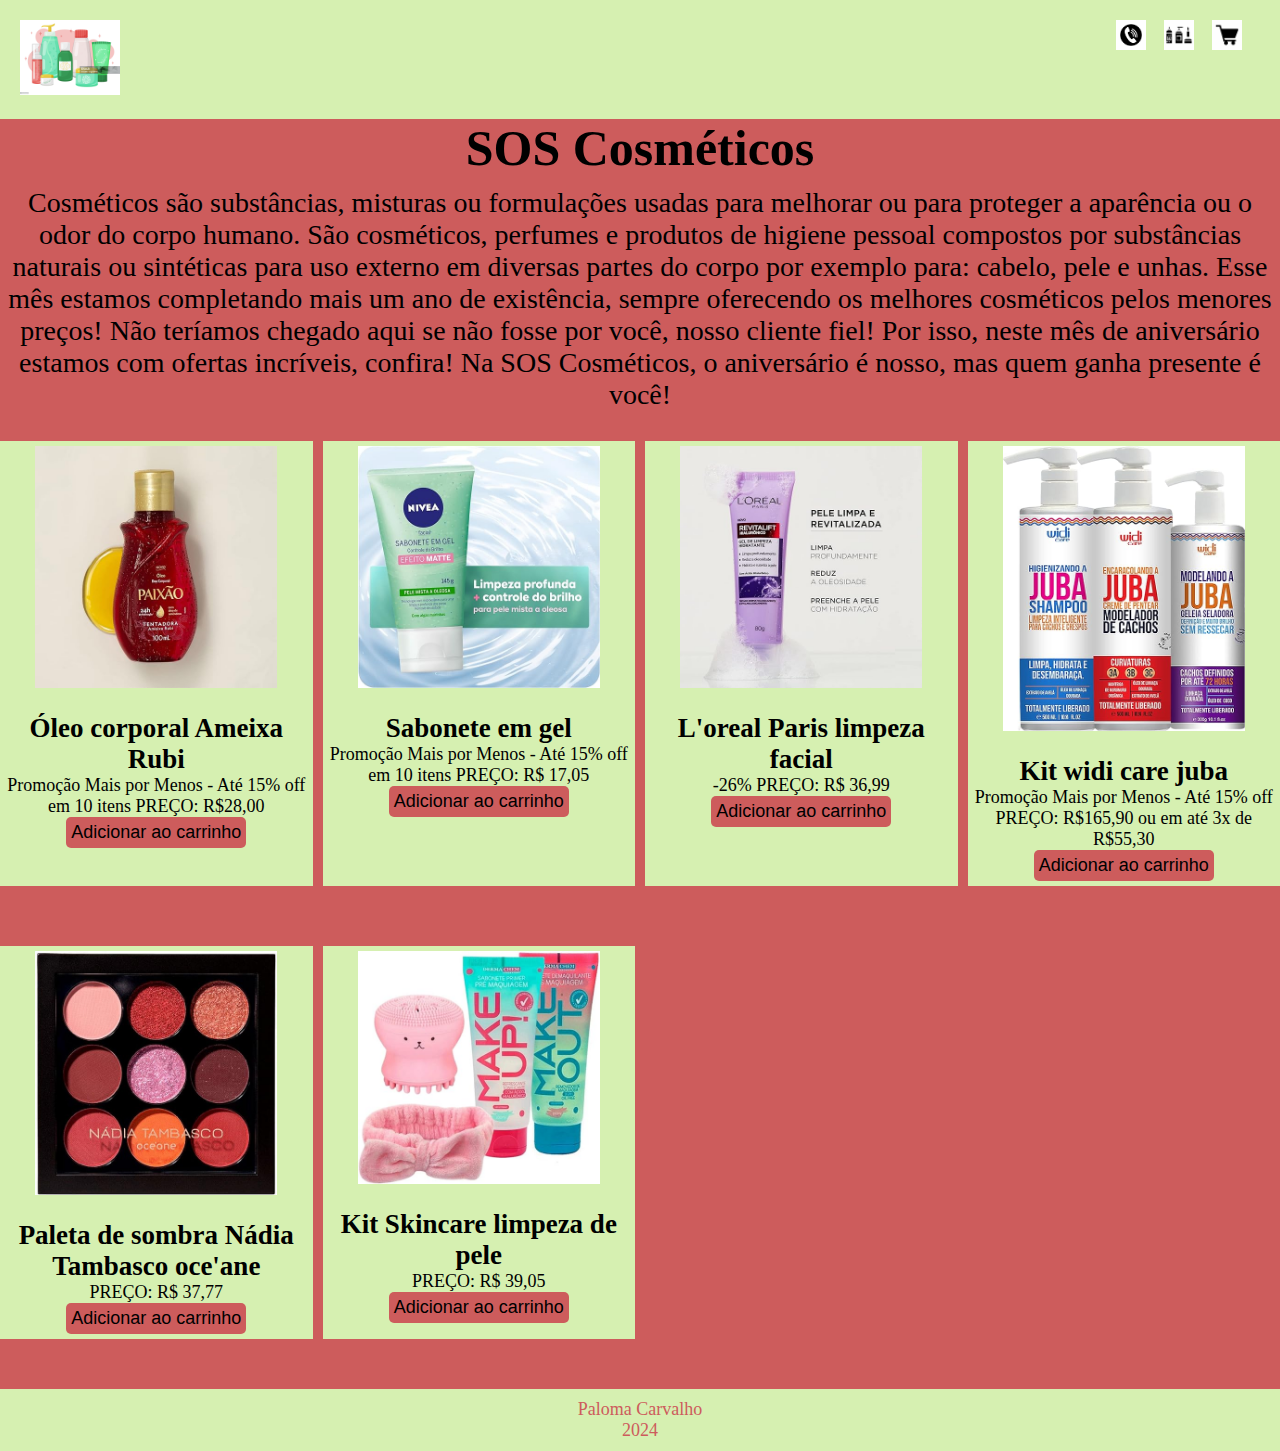
<file: index.html>
<!DOCTYPE html>
<html lang="en">
<head>
    <meta charset="UTF-8">
    <meta name="viewport" content="width=device-width, initial-scale=1.0">
    <title> SOS Cosméticos</title>
    <link href="estilo.css" rel="stylesheet">
  </head>
  <body>
  
    <header class="topo">
    <nav class="navegacao">
  
      <a href="index.html"><img src="img/imagem7.jpg" alt="logo" heigt="100" width="100"></a>
  <ul class="menu">
  
  <li><a href="index.html"><img src="img/imagem16.jpg" alt="" heigt="30" width="30"></a></li>
  <li><a href="produtos.html"><img src="img/imagem15.jpg" alt="" heigt="30" width="30"></a></li>
  <li><a href="carrinho.html"><img src="img/imagem14.jpg" alt="" heigt="30" width="30"></a></li>
  

</ul>
</nav>
</header>


<h1 class="titulo">SOS Cosméticos</h1>
 <p class="texto">Cosméticos são substâncias, misturas ou formulações usadas para melhorar ou para proteger a aparência ou o odor do corpo humano. São cosméticos, perfumes e produtos de higiene pessoal compostos por substâncias naturais ou sintéticas para uso externo em diversas partes do corpo por exemplo para: cabelo, pele e unhas. Esse mês estamos completando mais um ano de existência, sempre oferecendo os melhores cosméticos pelos menores preços! Não teríamos chegado aqui se não fosse por você, nosso cliente fiel! Por isso, neste mês de aniversário estamos com ofertas incríveis, confira! Na SOS Cosméticos, o aniversário é nosso, mas quem ganha presente é você!</p>


<div class="grade">
<article class="materia">
  <img src="img/imagem1.jpg">
  <h2>Óleo corporal Ameixa Rubi</h2>
<footer> Promoção Mais por Menos - Até 15% off em 10 itens PREÇO: R$28,00</footer>
<button class="botao">Adicionar ao carrinho</button>
</article>

<article class="materia">
  <img src="img/imagem2.jpg">
  <h2>Sabonete em gel</h2>
  <footer> Promoção Mais por Menos - Até 15% off em 10 itens  PREÇO: R$ 17,05</footer>
<button class="botao">Adicionar ao carrinho</button>
</article>

<article class="materia">
 <img src="img/imagem3.jpg">
 <h2>L'oreal Paris limpeza facial</h2>
 <footer> -26%   PREÇO: R$ 36,99 </footer>
<button class="botao">Adicionar ao carrinho</button>
 </article>

<article class="materia">
 <img src="img/imagem4.jpg">
 <h2>Kit widi care juba</h2>
 <footer> Promoção Mais por Menos - Até 15% off    PREÇO: R$165,90 ou em até 3x de R$55,30</footer>
<button class="botao">Adicionar ao carrinho</button>
 </article>

 <article class="materia">
  <img src="img/imagem5.jpg">
  <h2>Paleta de sombra Nádia Tambasco oce'ane</h2> 
  <footer>PREÇO: R$ 37,77</footer>
<button class="botao">Adicionar ao carrinho</button>
 </article>

 <article class="materia">
  <img src="img/imagem6.jpg">
  <h2>Kit Skincare limpeza de pele</h2> 
  <footer>PREÇO: R$ 39,05</footer>
<button class="botao">Adicionar ao carrinho</button>
 </article>
 </div>
 <footer class="rodape">
  <p>Paloma Carvalho</p>                             
    <p>2024</p>
 </footer>





</body>
</html>
</file>
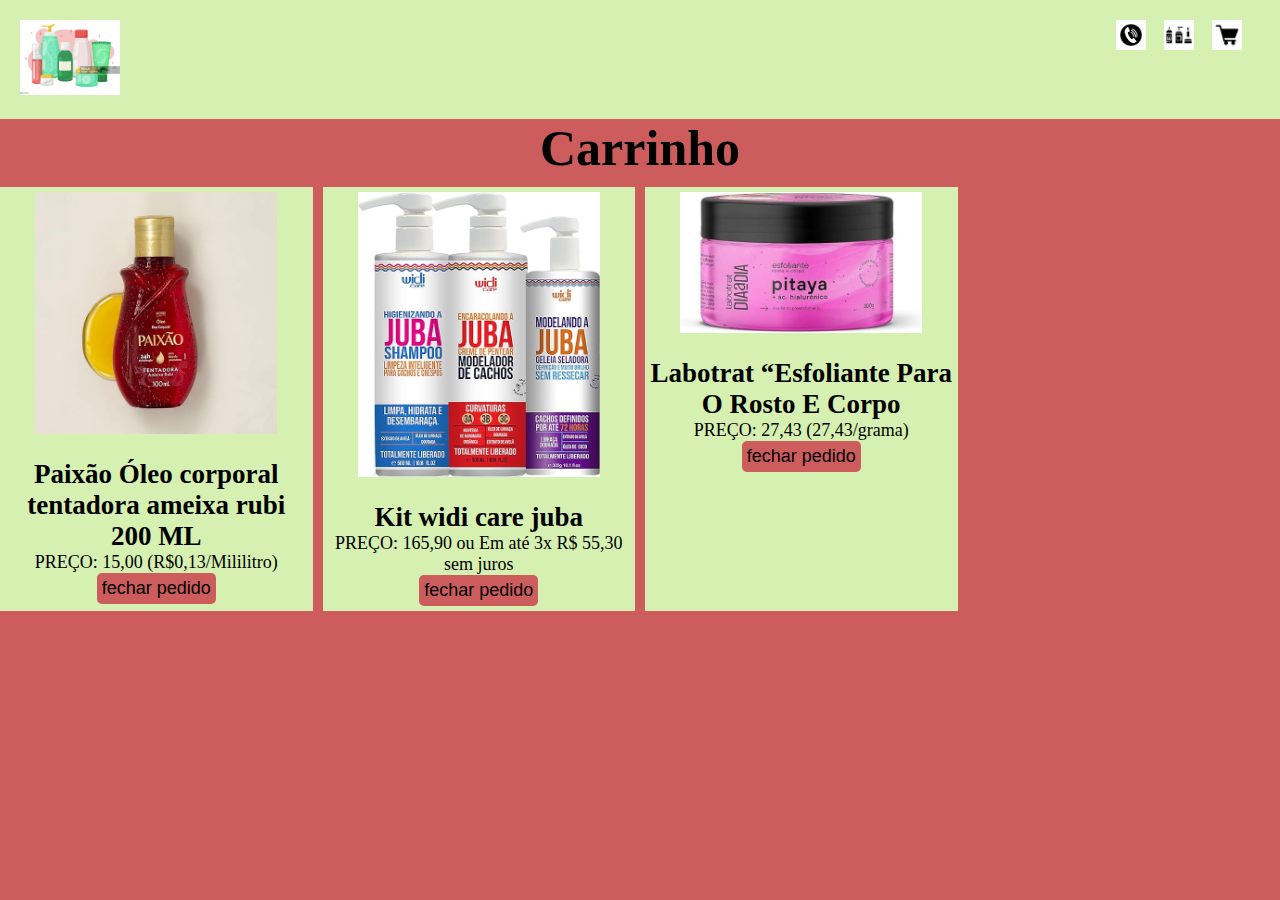
<file: carrinho.html>
<!DOCTYPE html>
<html lang="en">
<head>
    <meta charset="UTF-8">
    <meta name="viewport" content="width=device-width, initial-scale=1.0">
    <title>carrinho</title>
    <link href="estilo.css" rel="stylesheet">

    <header class="topo">
        <nav class="navegacao">
      
          <a href="index.html"><img src="img/imagem7.jpg" alt="logo" heigt="100" width="100"></a>
      <ul class="menu">
      
      <li><a href="contato.html"><img src="img/imagem16.jpg" alt="" heigt="30" width="30"></a></li>
      <li><a href="produtos.html"><img src="img/imagem15.jpg" alt="" heigt="30" width="30"></a></li>
      <li><a href="carrinho.html"><img src="img/imagem14.jpg" alt="" heigt="30" width="30"></a></li>
      
      </ul>
      </nav>
      </header>
<h1 class="titulo">Carrinho</h1>
</nav>
  <div class="grade">
                    
<article class="materia">   
<img src="img/imagem1.jpg">
<h2>Paixão Óleo corporal tentadora ameixa rubi 200 ML</h2> 
<footer>PREÇO: 15,00 (R$0,13/Mililitro)</footer>
<button class="botao">fechar pedido</button>
</article>
    
<article class="materia">
    <img src="img/imagem4.jpg">
  <h2>Kit widi care juba</h2>
  <footer>PREÇO: 165,90 ou Em até 3x R$ 55,30 sem juros </footer>
  <button class="botao">fechar pedido</button>
  </article>

  <article class="materia">        
    <img src="img/imagem13.jpg">
     <h2>Labotrat “Esfoliante Para O Rosto E Corpo </h2> <footer>PREÇO: 27,43 (27,43/grama) </footer>
     <button class="botao">fechar pedido</button>
     </article>
     </div> 








</head>
<body>
    
</body>
</html>
</file>
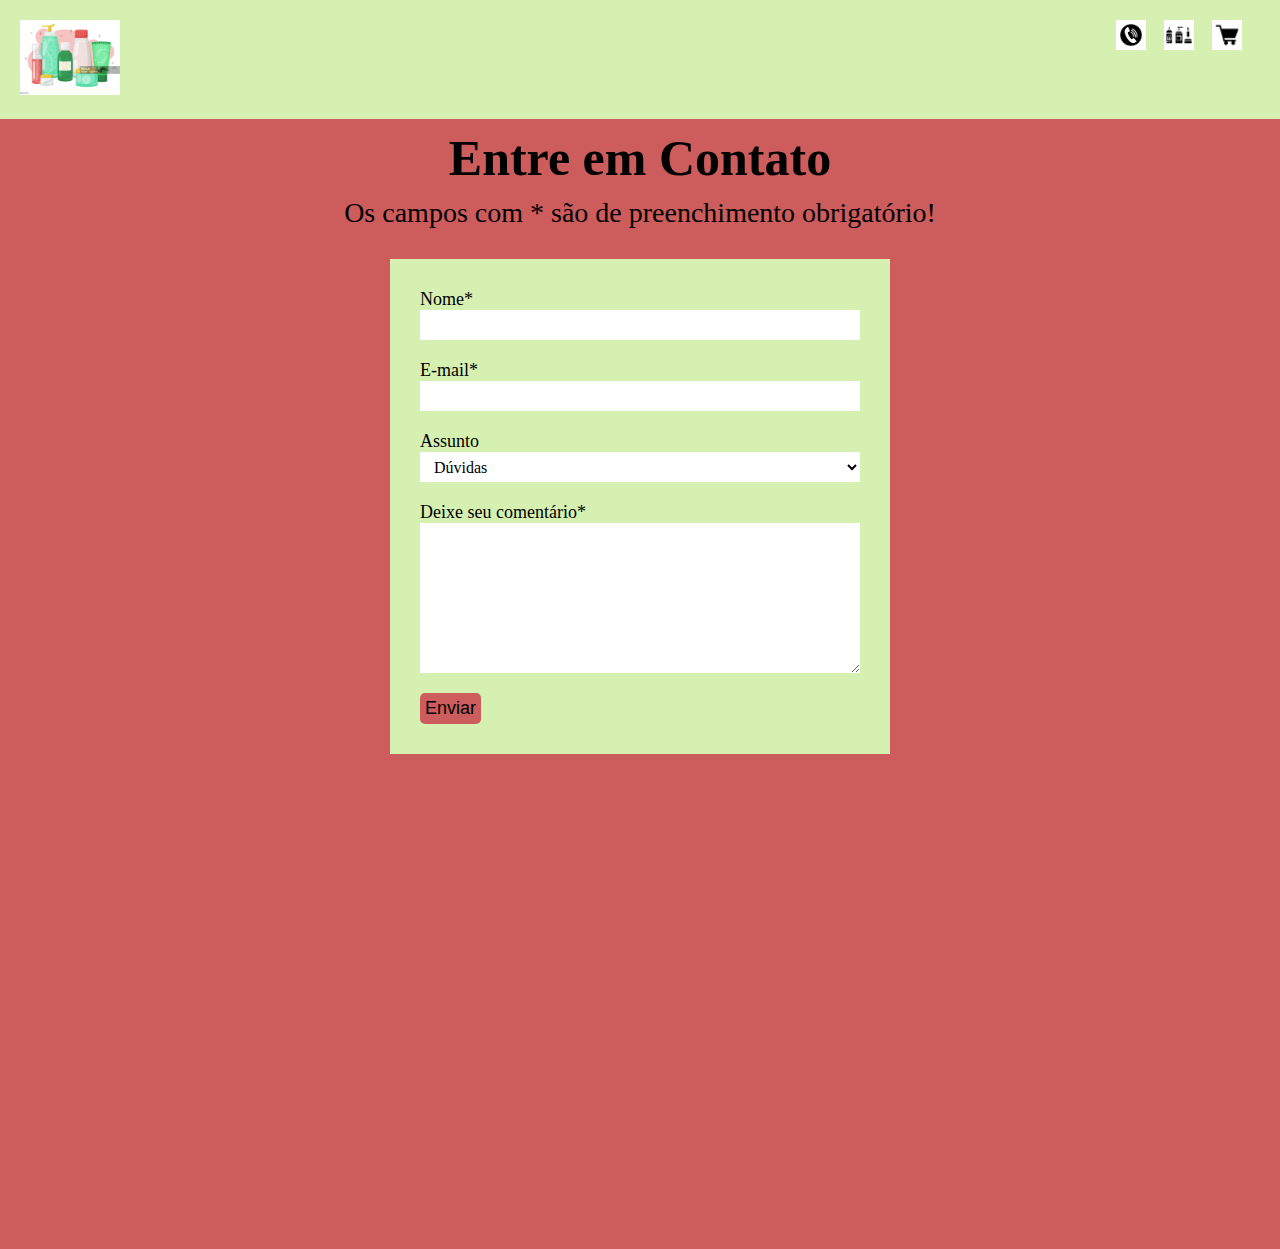
<file: contato.html>
<!DOCTYPE html>
<html lang="en">
<head>
    <meta charset="UTF-8">
    <meta name="viewport" content="width=device-width, initial-scale=1.0">
    <title>contato</title>
    <link href="estilo.css" rel="stylesheet">
</head>
<body>

  <header class="topo">
  <nav class="navegacao">

    <a href="index.html"><img src="img/imagem7.jpg" alt="logo" heigt="100" width="100"></a>
<ul class="menu">

<li><a href="contato.html"><img src="img/imagem16.jpg" alt="" heigt="30" width="30"></a></li>
<li><a href="produtos.html"><img src="img/imagem15.jpg" alt="" heigt="30" width="30"></a></li>
<li><a href="carrinho.html"><img src="img/imagem14.jpg" alt="" heigt="30" width="30"></a></li>


</ul>
</nav>
</header>
<main>
    <h1 class="titulo">Entre em Contato</h1>  
    <p class="texto">Os campos com * são de preenchimento obrigatório!</p>
    <!--corpo do formulario-->
     <form class="contato">
      <!--campos do formulario-->
      <!--campo Nome-->
      <label class="rotulo">
        Nome*
        <input type="text" class="campo" required>
     </label>
    
     <!--campo Email-->
     <label class="rotulo">
       E-mail*
      <input type="email" class="campo" required>
    </label>
    
    <!--campo Asunto-->
    <label class="rotulo">
      Assunto
      <select class="campo">
        <option>Dúvidas</option>
        <option>Sugestões</option>
        <option>Críticas</option>
      </select> 
    </label>
    
    <!--campo Mensagem-->
    <label class="rotulo">
       Deixe seu comentário*
       <textarea class="campo"></textarea>
    </label>
    
    <!--Botão Enviar-->
    <button class="botao">Enviar</button>
</form>

    <iframe class="mapa" src="https://www.google.com/maps/embed?pb=!1m18!1m12!1m3!1d15938.72621306497!2d-41.770588602568814!3d-2.907720195866358!2m3!1f0!2f0!3f0!3m2!1i1024!2i768!4f13.1!3m3!1m2!1s0x7ec2f29bed4615d%3A0xd0539e44b006baca!2sSempre%20Bella%20Cosm%C3%A9ticos%20LJ%203%20-%20Avenida!5e0!3m2!1spt-BR!2sbr!4v1709212926049!5m2!1spt-BR!2sbr" width="600" height="450" style="border:0;" allowfullscreen="" loading="lazy" referrerpolicy="no-referrer-when-downgrade"></iframe>
</main>
</body>
</html>
</file>
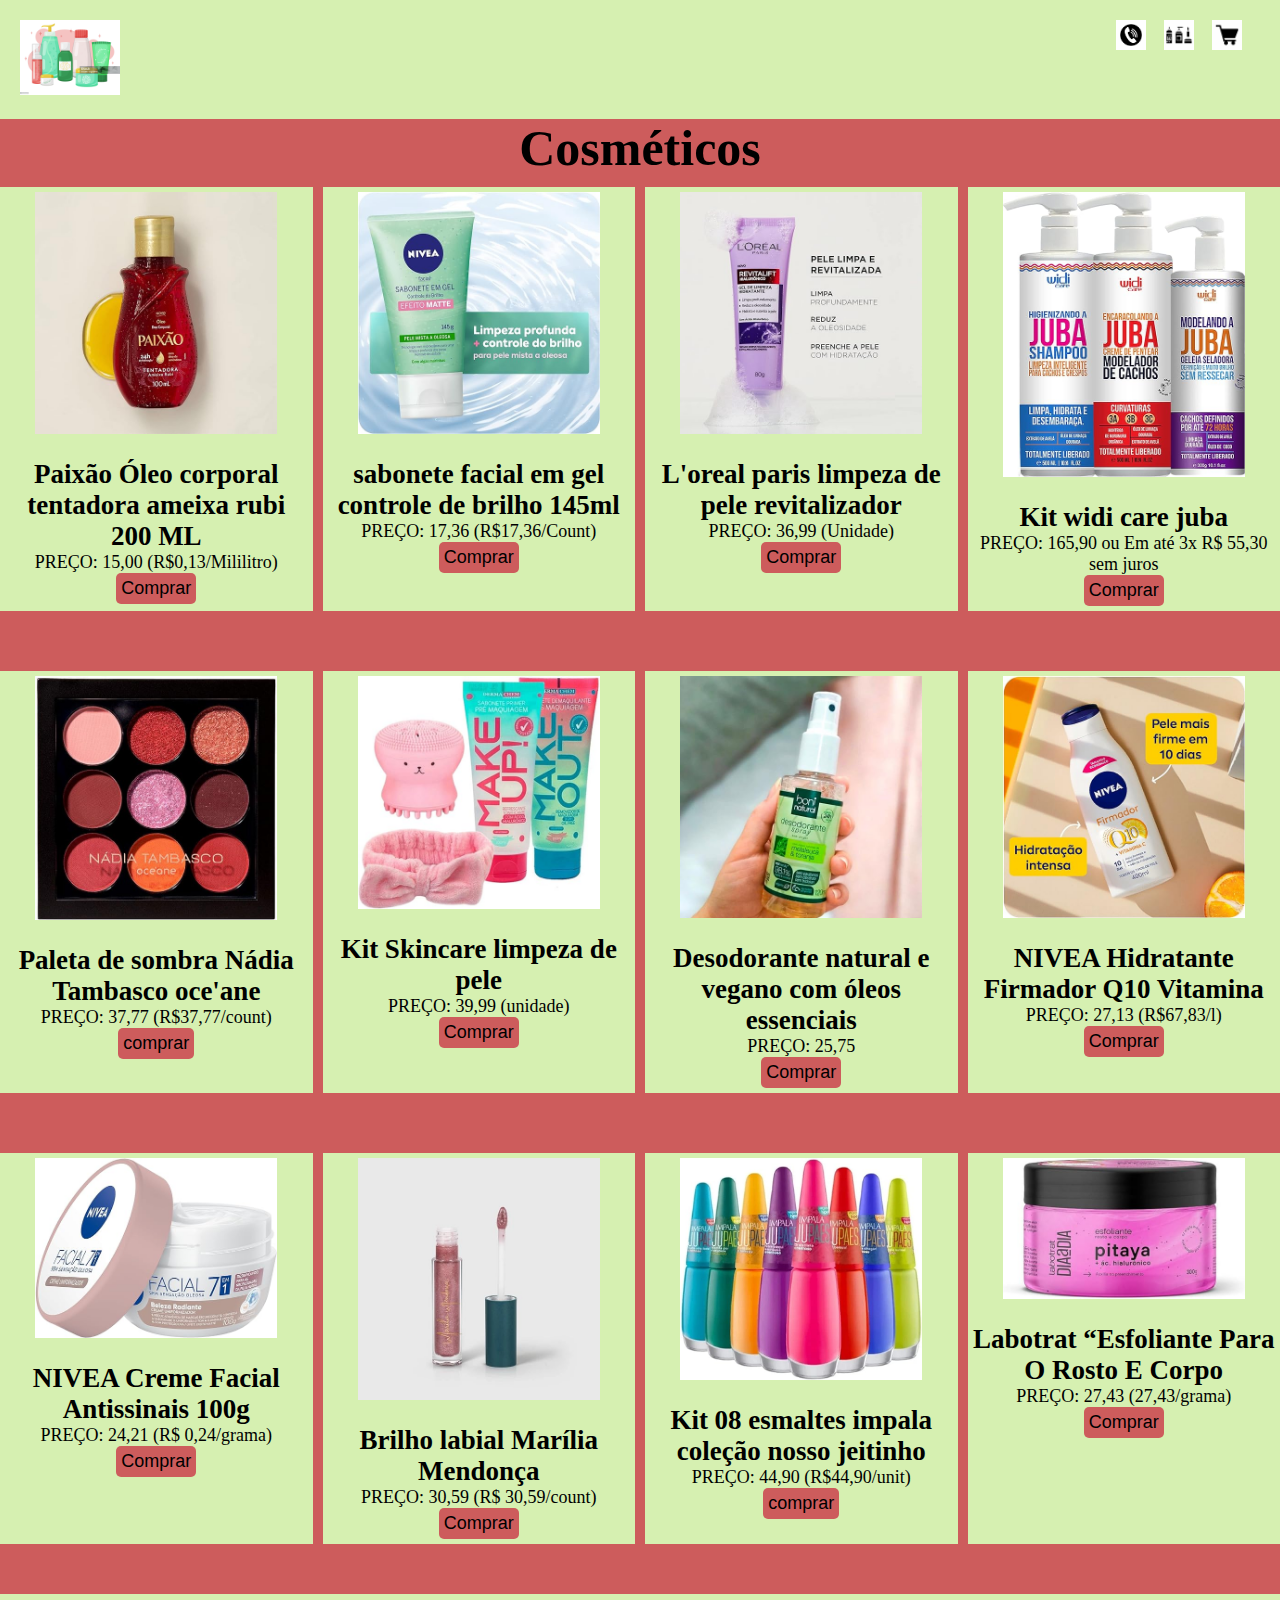
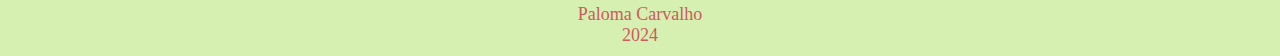
<file: produtos.html>
<!DOCTYPE html>
<html lang="en">
<head>
    <meta charset="UTF-8">
    <meta name="viewport" content="width=device-width, initial-scale=1.0">
    <title>produtos</title>
    <link href="estilo.css" rel="stylesheet">
</head>
<body>
  <header class="topo">
    <nav class="navegacao">
  
      <a href="index.html"><img src="img/imagem7.jpg" alt="logo" heigt="100" width="100"></a>
  <ul class="menu">
  
  <li><a href="contato.html"><img src="img/imagem16.jpg" alt="" heigt="30" width="30"></a></li>
  <li><a href="produtos.html"><img src="img/imagem15.jpg" alt="" heigt="30" width="30"></a></li>
  <li><a href="carrinho.html"><img src="img/imagem14.jpg" alt="" heigt="30" width="30"></a></li>
  
  </ul>
  </nav>
  </header>
  <h1 class="titulo">Cosméticos</h1>
  </nav>
      <div class="grade">

    <article class="materia">   
 <img src="img/imagem1.jpg">
 <h2>Paixão Óleo corporal tentadora ameixa rubi 200 ML</h2> 
 <footer>PREÇO: 15,00 (R$0,13/Mililitro)</footer>
<button class="botao">Comprar</button>
</article>
        
<article class="materia">
<img src="img/imagem2.jpg">
<h2>sabonete facial em gel controle de brilho 145ml</h2>
 <footer>PREÇO: 17,36 (R$17,36/Count)</footer>  
 <button class="botao">Comprar</button>
</article>
        
<article class="materia">
        
 <img src="img/imagem3.jpg">
<h2>L'oreal paris limpeza de pele revitalizador</h2>
<footer>PREÇO: 36,99 (Unidade)</footer>
<button class="botao">Comprar</button>
 </article>
        
 <article class="materia">
   <img src="img/imagem4.jpg">
 <h2>Kit widi care juba</h2>
 <footer>PREÇO: 165,90 ou Em até 3x R$ 55,30 sem juros </footer>
 <button class="botao">Comprar</button>
 </article>
        
<article class="materia">
 <img src="img/imagem5.jpg">
 <h2>Paleta de sombra Nádia Tambasco oce'ane</h2> 
  <footer> PREÇO: 37,77 (R$37,77/count)</footer>
<button class="botao">comprar</button>
 </article>
        
 <article class="materia">
 <img src="img/imagem6.jpg">
 <h2>Kit Skincare limpeza de pele</h2> 
 <footer>PREÇO: 39,99 (unidade) </footer>
 <button class="botao">Comprar</button>
 </article>

 <article class="materia"> 
 <img src="img/imagem8.jpg">
  <h2>Desodorante natural e vegano com óleos essenciais</h2>  
<footer>PREÇO: 25,75 </footer>
<button class="botao">Comprar</button>
 </article>
          
 <article class="materia">
 <img src="img/imagem9.jpg">
<h2>NIVEA Hidratante Firmador Q10 Vitamina </h2>  
 <footer>PREÇO: 27,13 (R$67,83/l)</footer>  
<button class="botao">Comprar</button>
 </article>
          
<article class="materia">
   <img src="img/imagem10.jpg">
    <h2>NIVEA Creme Facial Antissinais 100g</h2>
 <footer>PREÇO: 24,21 (R$ 0,24/grama)</footer>
<button class="botao">Comprar</button>
 </article>
          
 <article class="materia">
 <img src="img/imagem11.jpg">
 <h2>Brilho labial Marília Mendonça</h2>
 <footer>PREÇO: 30,59 (R$ 30,59/count)</footer>
  <button class="botao">Comprar</button>
 </article>
          
 <article class="materia">
  <img src="img/imagem12.jpg">
  <h2>Kit 08 esmaltes impala coleção nosso jeitinho</h2> 
    <footer> PREÇO: 44,90 (R$44,90/unit)</footer>  <button class="botao">comprar</button>
 </article>
          
 <article class="materia">        
 <img src="img/imagem13.jpg">
  <h2>Labotrat “Esfoliante Para O Rosto E Corpo </h2> <footer>PREÇO: 27,43 (27,43/grama) </footer>
  <button class="botao">Comprar</button>
  </article>
  </div>
   <footer class="rodape">
            <p>Paloma Carvalho</p>                             
              <p>2024</p>
           </footer>         
  

</body>
</html>
</file>
<file: estilo.css>
*{
    margin: 0;
    box-sizing: border-box;
}

body{
    background-color: indianred;
    font-family: 'calibri';
    font-size: 18px;
}

.topo{
    background-color:rgb(214, 240, 177);
    padding: 20px;
    font-size: 14px;
}

.topo a{
    color: black;
    text-decoration: none;
    text-align: center;
}
.botao{
    background-color:indianred;
    color:black;
    text-decoration: none;
    padding: 5px;
    display: inline-block;
    border-radius: 5px;
    font-size: 18px;
    border: 0;
}

.botao:hover{
    background-color: white;
}

.menu{
    display: flex;
    list-style: none;
    margin-left: auto;
}

.menu li{
    margin-right: 18px;
}

.menu a:hover{
    color: blue;
}

.materia{
    background-color: rgb(214, 240, 177);
    padding: 5px;
    margin-bottom: 50px;
    text-align: center;
    max-width: 400px;
    
}

.materia h1{
    margin-bottom: 10px;
    font-size: 30px;
    color:blue;
}
.materia img{
    width: 80%;
    margin-bottom: 20px;
}

.titulo{
    text-align: center;
    margin-bottom: 10px;
    font-size: 50px;
}

.texto{
    text-align: center;
    margin-bottom: 30px;
    font-size: 28px;
    color: black;
}

.navegacao{
    display: flex;
    text-align: center;
}

.grade{
    display: grid;
    grid-template-columns:repeat(auto-fill,minmax(300px,1fr));
    gap: 10px;
}
main{
    padding: 10px;
}

.rodape{
    background-color: rgb(214, 240, 177);
    color:indianred;
    padding: 10px;
    text-align: center;
}
.contato{
    background-color: rgb(214, 240, 177);
    padding: 30px;
    width: 500px;
    margin-left: auto;
    margin-right: auto;
    margin-bottom: 30px;
}

.rotulo{
    display: block;
    margin-bottom: 20px;
}

.campo{
    display: block;
    width: 100%;
    height: 30px;
    font-size: 16px;
    padding-left: 10px;
    font-family: 'Calibri';
    border:1px none;
    background-color: white;
}

.campo:focus {
    background-color:indianred;
    outline: none;
  }
  
  textarea.campo {
    height: 150px;
    padding: 10px;
    font-family: 'Calibri';
  }

.mapa{
    width: 100%;
}
</file>
